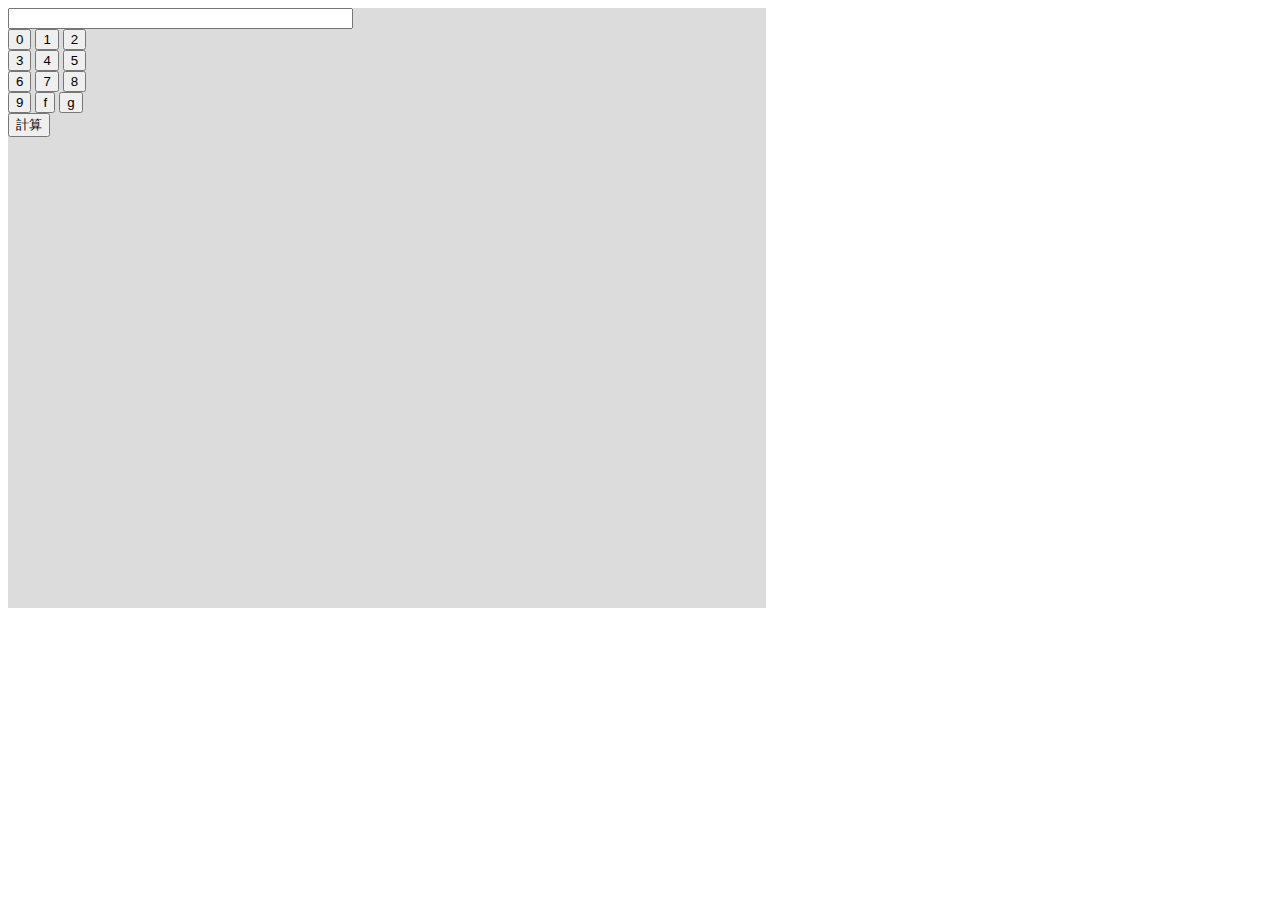
<file: test.html>
<!DOCTYPE html>
<html lang="ja">
<head>
    <link rel="stylesheet" href="./styles/test.css">
    <title>Document</title>
</head>
<body>
    <div id="main_area">
        <div id="answer_area">
            <input type="text" id="answer" size="40" maxlength="20">
        </div>
        <div id="number_button_area">
            <div id="line_1">
                <button id="button_0">0</button>
                <button id="button_1">1</button>
                <button id="button_2">2</button>
            </div>
            <div id="line_2">
                <button id="button_3">3</button>
                <button id="button_4">4</button>
                <button id="button_5">5</button>
            </div>
            <div id="line_3">
                <button id="button_6">6</button>
                <button id="button_7">7</button>
                <button id="button_8">8</button>
            </div>
            <div id="line_4">
                <button id="button_9">9</button>
                <button id="foo">f</button>
                <button id="foo1">g</button>
            </div>
        </div>
    <button id="submit_button">計算</button>
    </div>
</body>
</html>
</file>
<file: styles/test.css>
p {
    color: blue;
}

#main_area {
    width: 60%;
    height: 600px;
    background-color: #dcdcdc;
}

body {
    background-color: white;
    
}
</file>
